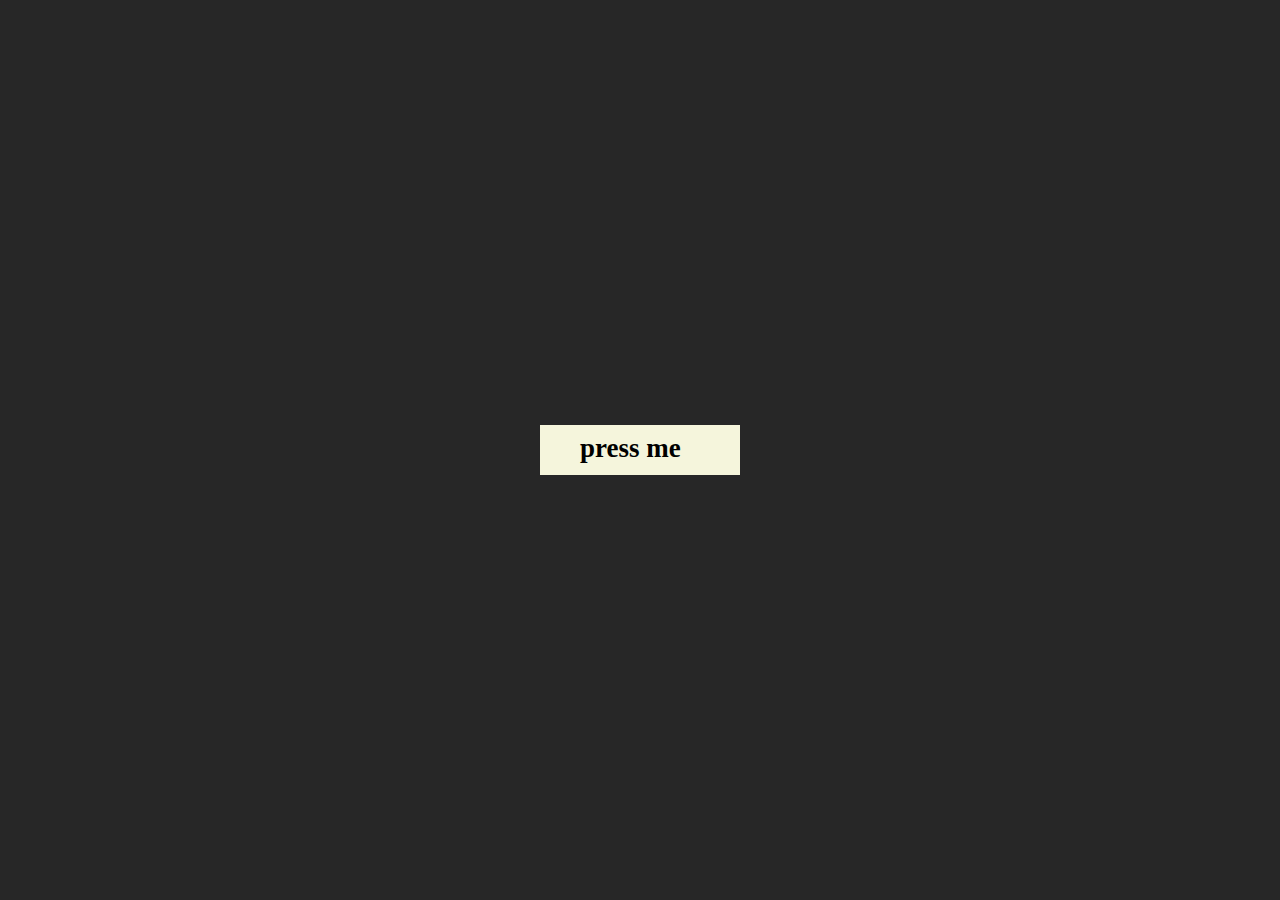
<file: index.html>
<!DOCTYPE html>
<html lang="en">
<head>
    <meta charset="UTF-8">
    <meta http-equiv="X-UA-Compatible" content="IE=edge">
    <meta name="viewport" content="width=device-width, initial-scale=1.0">
    <title>Document</title>
    <link rel="stylesheet" href="style.css">
</head>
<body>
    <div id="main">
        <div id="btn">
          <h1 id="y1">press me<br>press me</h1>
          
        </div>
    </div>
</body>
</html>
</file>
<file: style.css>
*{
    margin:0;
    padding:0;
    box-sizing: border-box;
}
html,body{
    width:100%;
    height:100%;
    font-family: "gilroy";
}
#main{
    width:100%;
    height:100%;
    background-color: rgba(0, 0, 0, 0.849);
    display: flex;
    align-items: center;
    justify-content: center;

}
#btn{
    width:200px;
    height:50px;
    background-color: beige;
    display: flex;
    justify-content: center;
    align-items: center;
    overflow: hidden;
}
#btn h1{
    width:200px;
    height:35px;
    font-size: 27px;
    padding-left:40px ;
    /* background-color: aquamarine; */
  transition: cubic-bezier(0.19, 1, 0.22, 1) 1s;
}
#btn h1:hover{
    margin-top: -80px;
  }
</file>
